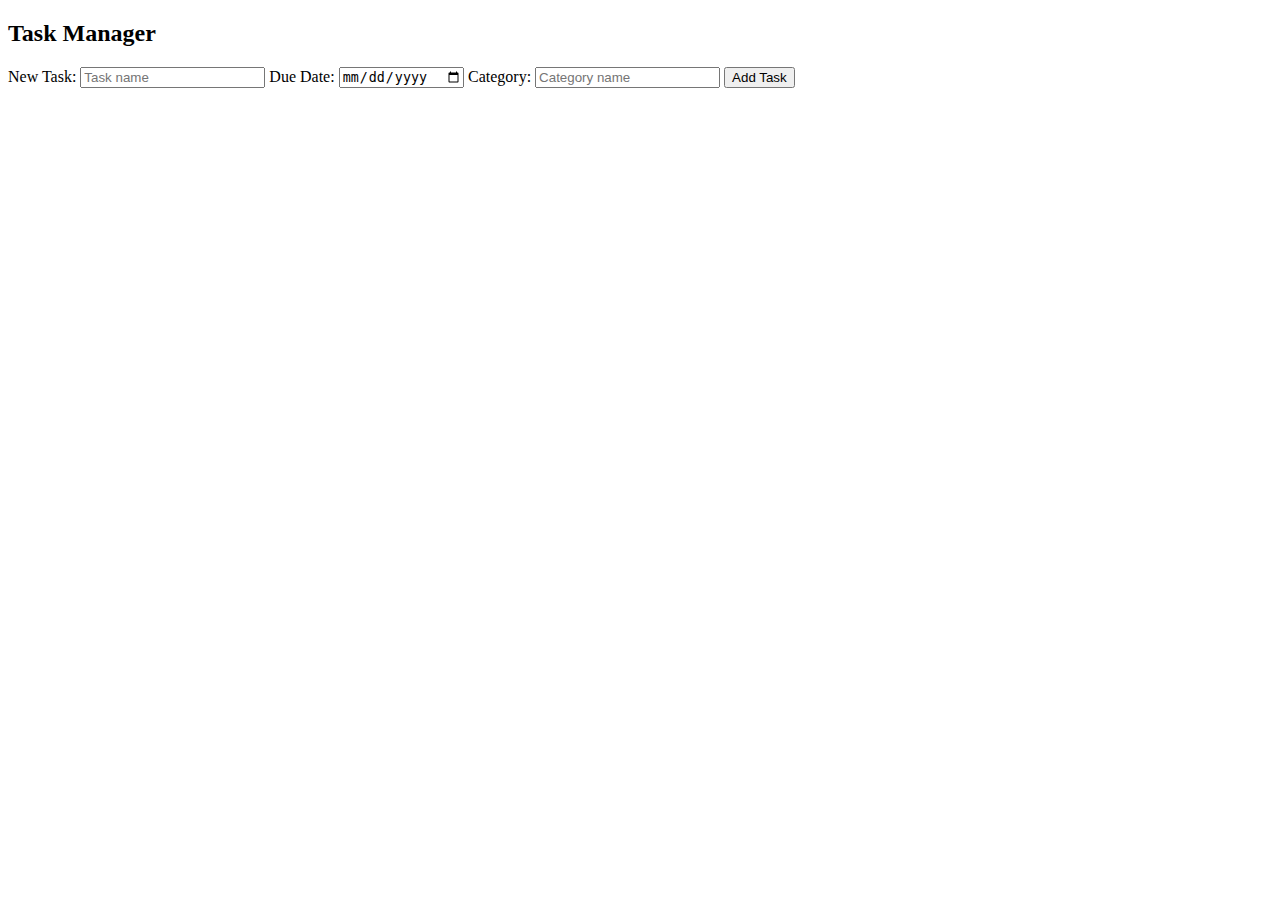
<file: NewTak.html>
<!DOCTYPE html>
<html lang="en">
<head>
    <meta charset="UTF-8">
    <meta name="viewport" content="width=device-width, initial-scale=1.0">
    <title>Task Manager</title>
</head>
<body>

<div>
    <h2>Task Manager</h2>
    <ul id="taskList"></ul>
    <label for="newTask">New Task:</label>
    <input type="text" id="newTask" placeholder="Task name">
    <label for="dueDate">Due Date:</label>
    <input type="date" id="dueDate">
    <label for="category">Category:</label>
    <input type="text" id="category" placeholder="Category name">
    <button onclick="addTask()">Add Task</button>
</div>

<script>
    const tasksData = [
        // Sample data
    ];

    function saveTasksToLocalStorage(tasks) {
        localStorage.setItem('tasks', JSON.stringify(tasks));
    }

    function getTasksFromLocalStorage() {
        const storedTasks = localStorage.getItem('tasks');
        return storedTasks ? JSON.parse(storedTasks) : [];
    }

    let tasks = getTasksFromLocalStorage();

    function displayTasks() {
        const taskList = document.getElementById('taskList');
        taskList.innerHTML = '';

        tasks.forEach(category => {
            const categoryItem = document.createElement('li');
            categoryItem.innerHTML = `<strong>${category.category_name}</strong>`;
            taskList.appendChild(categoryItem);

            category.tasks.forEach(task => {
                const taskItem = document.createElement('li');
                taskItem.innerHTML = `${task.task_name} - Status: ${task.status ? 'Completed' : 'Incomplete'}, Due Date: ${task.due_date || 'Not specified'}`;
                taskItem.classList.add(task.status ? 'completed' : 'incomplete');
                taskItem.onclick = () => toggleTaskStatus(category, task);
                categoryItem.appendChild(taskItem);
            });
        });
    }

    function addTask() {
        const newTaskInput = document.getElementById('newTask');
        const newTaskName = newTaskInput.value.trim();
        const dueDateInput = document.getElementById('dueDate');
        const dueDate = dueDateInput.value;
        const categoryInput = document.getElementById('category');
        const categoryName = categoryInput.value.trim();

        if (newTaskName !== '' && categoryName !== '') {
            const newTask = {
                task_id: generateTaskId(),
                task_name: newTaskName,
                status: false,
                due_date: dueDate || '',
            };

            // Check if the category already exists
            let categoryIndex = tasks.findIndex(category => category.category_name === categoryName);

            // If the category does not exist, create a new category
            if (categoryIndex === -1) {
                const newCategory = {
                    category_id: generateTaskId(),
                    category_name: categoryName,
                    tasks: [newTask],
                };
                tasks.push(newCategory);
            } else {
                // If the category exists, add the task to that category
                tasks[categoryIndex].tasks.push(newTask);
            }

            saveTasksToLocalStorage(tasks);
            displayTasks();
            newTaskInput.value = '';
            dueDateInput.value = '';
            categoryInput.value = '';
        }
    }

    function toggleTaskStatus(category, task) {
        task.status = !task.status;
        saveTasksToLocalStorage(tasks);
        displayTasks();
    }

    function generateTaskId() {
        return '_' + Math.random().toString(36).substr(2, 9);
    }

    displayTasks();
</script>

<style>
    ul {
        list-style-type: none;
        padding: 0;
    }

    li {
        margin: 5px 0;
        cursor: pointer;
    }

    .completed {
        text-decoration: line-through;
    }
</style>

</body>
</html>
</file>
